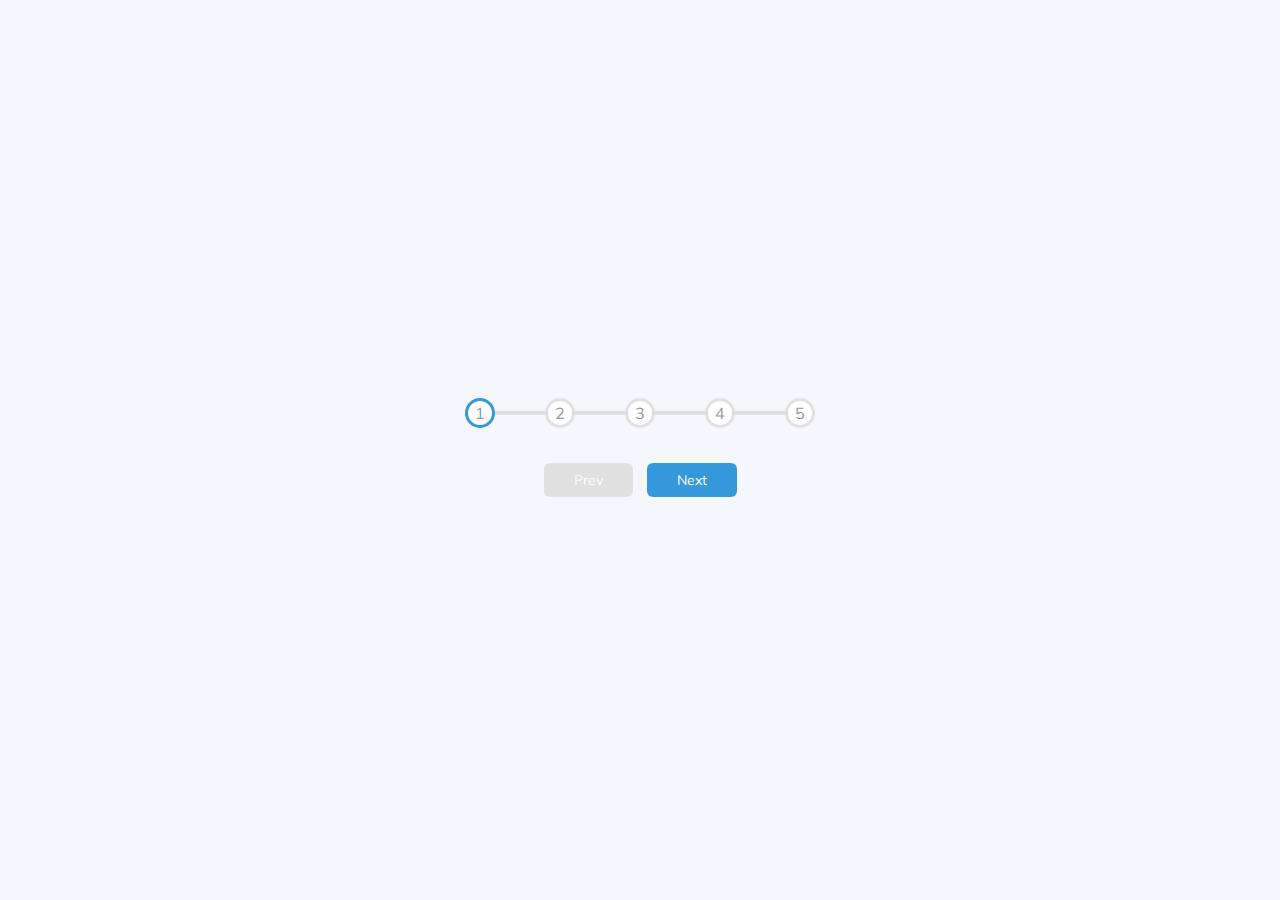
<file: progress-step/index.html>
<!DOCTYPE html>
<html lang="en">
<head>
    <meta charset="UTF-8">
    <meta name="viewport" content="width=device-width, initial-scale=1.0">
    <link rel="stylesheet" href="style.css" />
    <title>Progress Steps</title>
</head>
<body>
    <div class="container">
        <div class="progress-container">
            <div class="progress" id="progress"></div>
            <div class="circle active">1</div>
            <div class="circle">2</div>
            <div class="circle">3</div>
            <div class="circle">4</div>
            <div class="circle">5</div>
        </div>
        <button class="btn" id="prev" disabled>Prev</button>
        <button class="btn" id="next">Next</button>
    </div>
    <script src="script.js"></script>
</body>
</html>
</file>
<file: progress-step/style.css>
@import url('https://fonts.googleapis.com/css?family=Muli&display=swap');

:root {
    --line-border-fill: #3498db;
    --line-border-empty: #e0e0e0;
  }
  
  * {
    box-sizing: border-box;
  }
  
  body {
    background-color: #f6f7fb;
    font-family: 'Muli', sans-serif;
    display: flex;
    align-items: center;
    justify-content: center;
    height: 100vh;
    overflow: hidden;
    margin: 0;
  }
  
  .container {
    text-align: center;
  }

  .progress-container{
      display: flex;
      justify-content: space-between;
      position: relative;
      margin-bottom: 30px;
      max-width: 100%;
      width: 350px;
  }

  .progress-container::before {
    content: '';
    background-color: var(--line-border-empty);
    position: absolute;
    top: 50%;
    left: 0;
    transform: translateY(-50%);
    height: 4px;
    width: 100%;
    z-index: -1;
  }

  .progress {
    background-color: var(--line-border-fill);
    position: absolute;
    top: 50%;
    left: 0;
    transform: translateY(-50%);
    height: 4px;
    width: 0%;
    z-index: -1;
    transition: 0.4s ease;
  }

  .circle {
    background-color: #fff;
    color: #999;
    border-radius: 50%;
    height: 30px;
    width: 30px;
    display: flex;
    align-items: center;
    justify-content: center;
    border: 3px solid var(--line-border-empty);
    transition: 0.4s ease;
  }

  .circle.active {
    border-color: var(--line-border-fill);
  }
  
  .btn {
    background-color: var(--line-border-fill);
    color: #fff;
    border: 0;
    border-radius: 6px;
    cursor: pointer;
    font-family: inherit;
    padding: 8px 30px;
    margin: 5px;
    font-size: 14px;
  }
  
  .btn:active {
    transform: scale(0.98);
  }
  
  .btn:focus {
    outline: 0;
  }

  .btn:disabled {
    background-color: var(--line-border-empty);
    cursor: not-allowed;
  }
</file>
